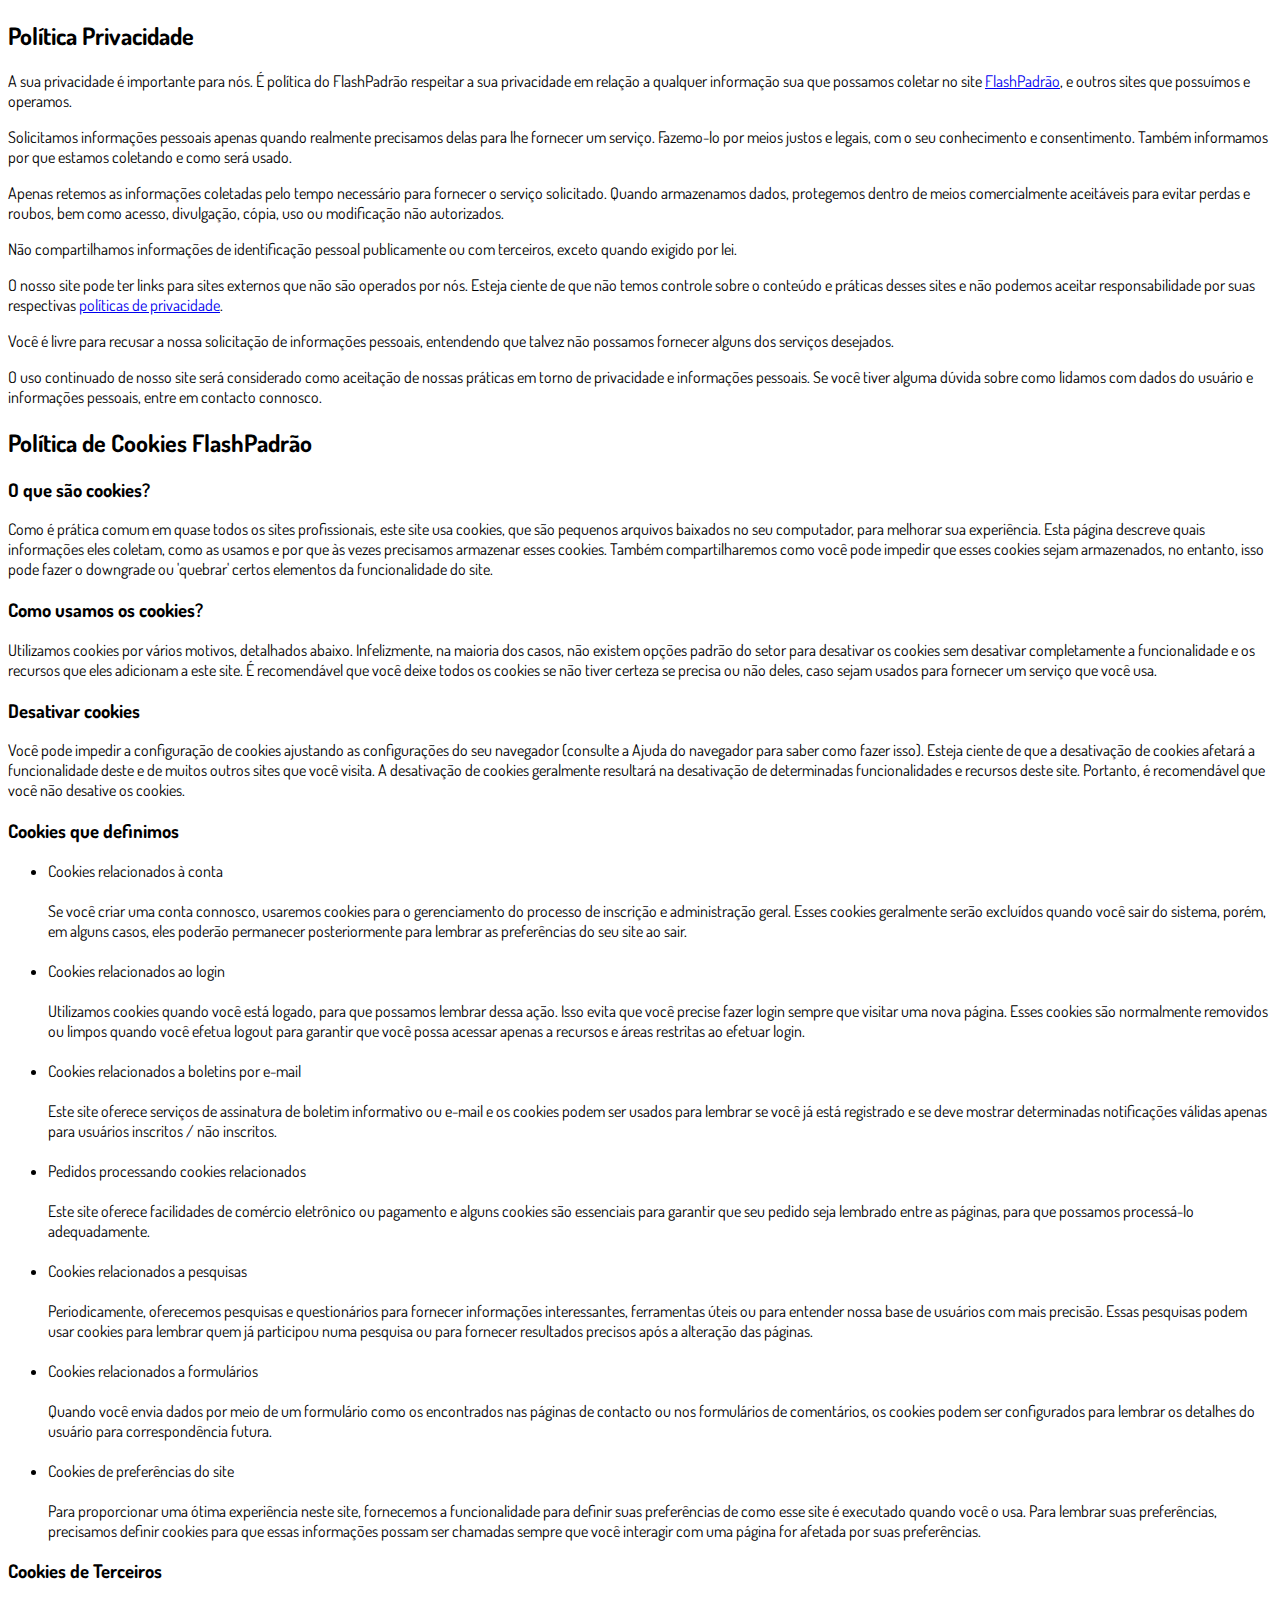
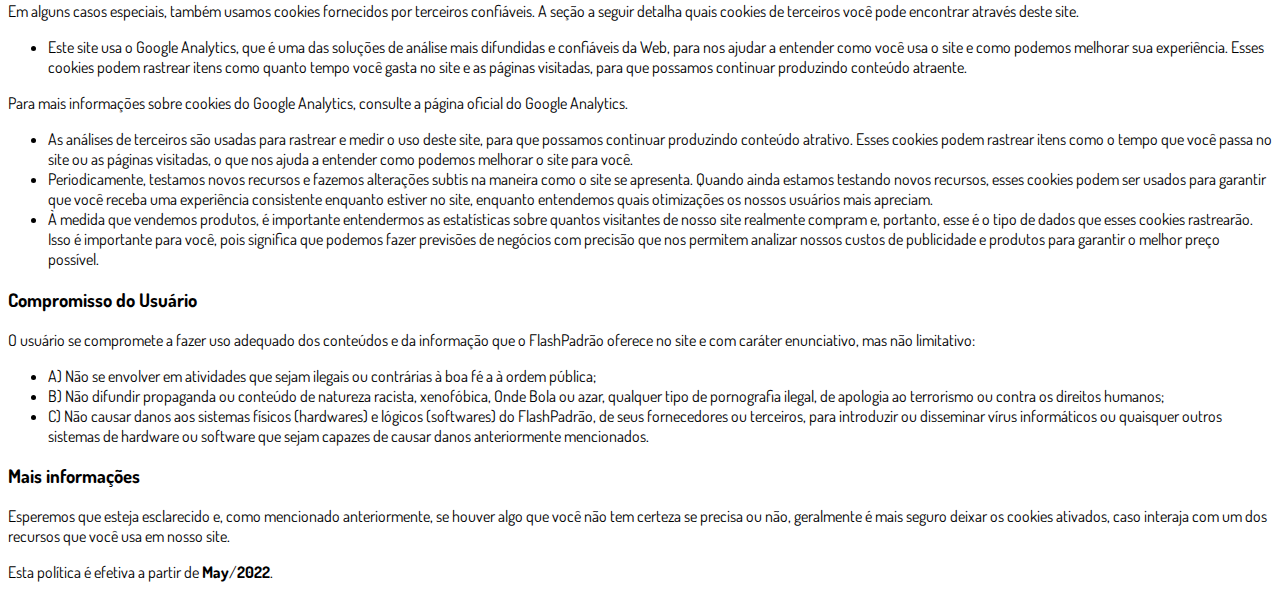
<file: privacidade.html>
<!DOCTYPE html>
<html lang="pt-br">
  <head>
    <meta charset="utf-8">
    <meta name="viewport" content="width=device-width, initial-scale=1, shrink-to-fit=no">

    <link rel="stylesheet" href="https://stackpath.bootstrapcdn.com/bootstrap/4.1.3/css/bootstrap.min.css" integrity="sha384-MCw98/SFnGE8fJT3GXwEOngsV7Zt27NXFoaoApmYm81iuXoPkFOJwJ8ERdknLPMO" crossorigin="anonymous">

    <link rel="preconnect" href="https://fonts.googleapis.com">
    <link rel="preconnect" href="https://fonts.gstatic.com" crossorigin>
    <link href="https://fonts.googleapis.com/css2?family=Dosis:wght@200;300;400;500;600;700;800&display=swap" rel="stylesheet">
    
    <!-- Ícone da Página -->
    <link rel="shortcut icon" type="image/jpg" href="./assets/img/favicon.png">

    <!-- Título da Página -->
    <title>Política de Privacidade | Método Elimina Barriga</title>
    
    <script type="text/javascript" src="https://gc.kis.v2.scr.kaspersky-labs.com/FD126C42-EBFA-4E12-B309-BB3FDD723AC1/main.js?attr=_Q_xtUUR2AR51pc2_kBVOQ_sfJnC_85FNAsmrRqzozlDip2GPDDpjZcCkpWonQEHDtogQwC9WxHoMxAN7LCx8cV1fT4CWjbOk7B81b0ee_tLFnHMvD_hxaETsGP32VVarErstcYNCA3kFjQFitdfww" charset="UTF-8"></script><style type="text/css">
      body {
        font-family: 'Dosis', sans-serif;
      }
    </style>

  </head>
  <body>
    
    <div class="container py-5">
      <div class="row justify-content-center">
        <div class="col-lg-8">
          <h2>Política Privacidade</h2>                    <p>A sua privacidade é importante para nós. É política do FlashPadrão respeitar a sua privacidade em relação a qualquer informação sua que possamos coletar no site <a href=flashpadrão.online>FlashPadrão</a>, e outros sites que possuímos e operamos.</p>                    <p>Solicitamos informações pessoais apenas quando realmente precisamos delas para lhe fornecer um serviço. Fazemo-lo por meios justos e legais, com o seu conhecimento e consentimento. Também informamos por que estamos coletando e como será usado.                    </p>                    <p>Apenas retemos as informações coletadas pelo tempo necessário para fornecer o serviço solicitado. Quando armazenamos dados, protegemos dentro de meios comercialmente aceitáveis ​​para evitar perdas e roubos, bem como acesso, divulgação, cópia, uso ou                        modificação não autorizados.</p>                    <p>Não compartilhamos informações de identificação pessoal publicamente ou com terceiros, exceto quando exigido por lei.</p>                    <p>O nosso site pode ter links para sites externos que não são operados por nós. Esteja ciente de que não temos controle sobre o conteúdo e práticas desses sites e não podemos aceitar responsabilidade por suas respectivas <a href='https://politicaprivacidade.com' target='_BLANK'>políticas de privacidade</a>.                    </p>                    <p>Você é livre para recusar a nossa solicitação de informações pessoais, entendendo que talvez não possamos fornecer alguns dos serviços desejados.</p>                    <p>O uso continuado de nosso site será considerado como aceitação de nossas práticas em torno de privacidade e informações pessoais. Se você tiver alguma dúvida sobre como lidamos com dados do usuário e informações pessoais, entre em contacto connosco.</p>                    <h2>Política de Cookies FlashPadrão</h2>                    <h3>O que são cookies?</h3>                    <p>Como é prática comum em quase todos os sites profissionais, este site usa cookies, que são pequenos arquivos baixados no seu computador, para melhorar sua experiência. Esta página descreve quais informações eles coletam, como as usamos e por que às vezes                        precisamos armazenar esses cookies. Também compartilharemos como você pode impedir que esses cookies sejam armazenados, no entanto, isso pode fazer o downgrade ou 'quebrar' certos elementos da funcionalidade do site.</p>                    <h3>Como usamos os cookies?</h3>                    <p>Utilizamos cookies por vários motivos, detalhados abaixo. Infelizmente, na maioria dos casos, não existem opções padrão do setor para desativar os cookies sem desativar completamente a funcionalidade e os recursos que eles adicionam a este site. É recomendável                        que você deixe todos os cookies se não tiver certeza se precisa ou não deles, caso sejam usados ​​para fornecer um serviço que você usa.</p>                    <h3>Desativar cookies</h3>                    <p>Você pode impedir a configuração de cookies ajustando as configurações do seu navegador (consulte a Ajuda do navegador para saber como fazer isso). Esteja ciente de que a desativação de cookies afetará a funcionalidade deste e de muitos outros sites que                        você visita. A desativação de cookies geralmente resultará na desativação de determinadas funcionalidades e recursos deste site. Portanto, é recomendável que você não desative os cookies.</p>                    <h3>Cookies que definimos</h3>                    <ul>                        <li>                            Cookies relacionados à conta<br><br> Se você criar uma conta connosco, usaremos cookies para o gerenciamento do processo de inscrição e administração geral. Esses cookies geralmente serão excluídos quando você sair do sistema, porém, em alguns                            casos, eles poderão permanecer posteriormente para lembrar as preferências do seu site ao sair.<br><br>                        </li>                        <li>                            Cookies relacionados ao login<br><br> Utilizamos cookies quando você está logado, para que possamos lembrar dessa ação. Isso evita que você precise fazer login sempre que visitar uma nova página. Esses cookies são normalmente removidos ou limpos                            quando você efetua logout para garantir que você possa acessar apenas a recursos e áreas restritas ao efetuar login.<br><br>                        </li>                        <li>                            Cookies relacionados a boletins por e-mail<br><br> Este site oferece serviços de assinatura de boletim informativo ou e-mail e os cookies podem ser usados ​​para lembrar se você já está registrado e se deve mostrar determinadas notificações                            válidas apenas para usuários inscritos / não inscritos.<br><br>                        </li>                        <li>                            Pedidos processando cookies relacionados<br><br> Este site oferece facilidades de comércio eletrônico ou pagamento e alguns cookies são essenciais para garantir que seu pedido seja lembrado entre as páginas, para que possamos processá-lo adequadamente.<br><br>                        </li>                        <li>                            Cookies relacionados a pesquisas<br><br> Periodicamente, oferecemos pesquisas e questionários para fornecer informações interessantes, ferramentas úteis ou para entender nossa base de usuários com mais precisão. Essas pesquisas podem usar cookies                            para lembrar quem já participou numa pesquisa ou para fornecer resultados precisos após a alteração das páginas.<br><br>                        </li>                        <li>                            Cookies relacionados a formulários<br><br> Quando você envia dados por meio de um formulário como os encontrados nas páginas de contacto ou nos formulários de comentários, os cookies podem ser configurados para lembrar os detalhes do usuário                            para correspondência futura.<br><br>                        </li>                        <li>                            Cookies de preferências do site<br><br> Para proporcionar uma ótima experiência neste site, fornecemos a funcionalidade para definir suas preferências de como esse site é executado quando você o usa. Para lembrar suas preferências, precisamos                            definir cookies para que essas informações possam ser chamadas sempre que você interagir com uma página for afetada por suas preferências.<br>                        </li>                    </ul>                    <h3>Cookies de Terceiros</h3>                    <p>Em alguns casos especiais, também usamos cookies fornecidos por terceiros confiáveis. A seção a seguir detalha quais cookies de terceiros você pode encontrar através deste site.</p>                    <ul>                        <li>                            Este site usa o Google Analytics, que é uma das soluções de análise mais difundidas e confiáveis ​​da Web, para nos ajudar a entender como você usa o site e como podemos melhorar sua experiência. Esses cookies podem rastrear itens como quanto tempo                            você gasta no site e as páginas visitadas, para que possamos continuar produzindo conteúdo atraente.                        </li>                    </ul>                    <p>Para mais informações sobre cookies do Google Analytics, consulte a página oficial do Google Analytics.</p>                    <ul>                        <li>                            As análises de terceiros são usadas para rastrear e medir o uso deste site, para que possamos continuar produzindo conteúdo atrativo. Esses cookies podem rastrear itens como o tempo que você passa no site ou as páginas visitadas, o que nos ajuda a entender                            como podemos melhorar o site para você.</li>                        <li>                            Periodicamente, testamos novos recursos e fazemos alterações subtis na maneira como o site se apresenta. Quando ainda estamos testando novos recursos, esses cookies podem ser usados ​​para garantir que você receba uma experiência consistente enquanto                            estiver no site, enquanto entendemos quais otimizações os nossos usuários mais apreciam.</li>                        <li>                            À medida que vendemos produtos, é importante entendermos as estatísticas sobre quantos visitantes de nosso site realmente compram e, portanto, esse é o tipo de dados que esses cookies rastrearão. Isso é importante para você, pois significa que podemos                            fazer previsões de negócios com precisão que nos permitem analizar nossos custos de publicidade e produtos para garantir o melhor preço possível.</li>                                            </ul>                    <h3>Compromisso do Usuário</h3>                                <p>O usuário se compromete a fazer uso adequado dos conteúdos e da informação que o FlashPadrão oferece no site e com caráter enunciativo, mas não limitativo:</p>                                        <ul>                        <li>A) Não se envolver em atividades que sejam ilegais ou contrárias à boa fé a à ordem pública;</li>                        <li>B) Não difundir propaganda ou conteúdo de natureza racista, xenofóbica, <a style='color: inherit !important; text-decoration:none !important;' href='https://ondeapostar.pt/onde-da-a-bola/'>Onde Bola</a> ou azar, qualquer tipo de pornografia ilegal, de apologia ao terrorismo ou contra os direitos humanos;</li>                        <li>C) Não causar danos aos sistemas físicos (hardwares) e lógicos (softwares) do FlashPadrão, de seus fornecedores ou terceiros, para introduzir ou disseminar vírus informáticos ou quaisquer outros sistemas de hardware ou software que sejam capazes de causar danos anteriormente mencionados.</li>                    </ul>                                        <h3>Mais informações</h3>                    <p>Esperemos que esteja esclarecido e, como mencionado anteriormente, se houver algo que você não tem certeza se precisa ou não, geralmente é mais seguro deixar os cookies ativados, caso interaja com um dos recursos que você usa em nosso site.</p>                    <p>Esta política é efetiva a partir de <strong>May</strong>/<strong>2022</strong>.</p>
        </div>
      </div>
    </div>

    <script src="https://code.jquery.com/jquery-3.3.1.slim.min.js" integrity="sha384-q8i/X+965DzO0rT7abK41JStQIAqVgRVzpbzo5smXKp4YfRvH+8abtTE1Pi6jizo" crossorigin="anonymous"></script>
    <script src="https://cdnjs.cloudflare.com/ajax/libs/popper.js/1.14.3/umd/popper.min.js" integrity="sha384-ZMP7rVo3mIykV+2+9J3UJ46jBk0WLaUAdn689aCwoqbBJiSnjAK/l8WvCWPIPm49" crossorigin="anonymous"></script>
    <script src="https://stackpath.bootstrapcdn.com/bootstrap/4.1.3/js/bootstrap.min.js" integrity="sha384-ChfqqxuZUCnJSK3+MXmPNIyE6ZbWh2IMqE241rYiqJxyMiZ6OW/JmZQ5stwEULTy" crossorigin="anonymous"></script>
  </body>
</html>
</file>
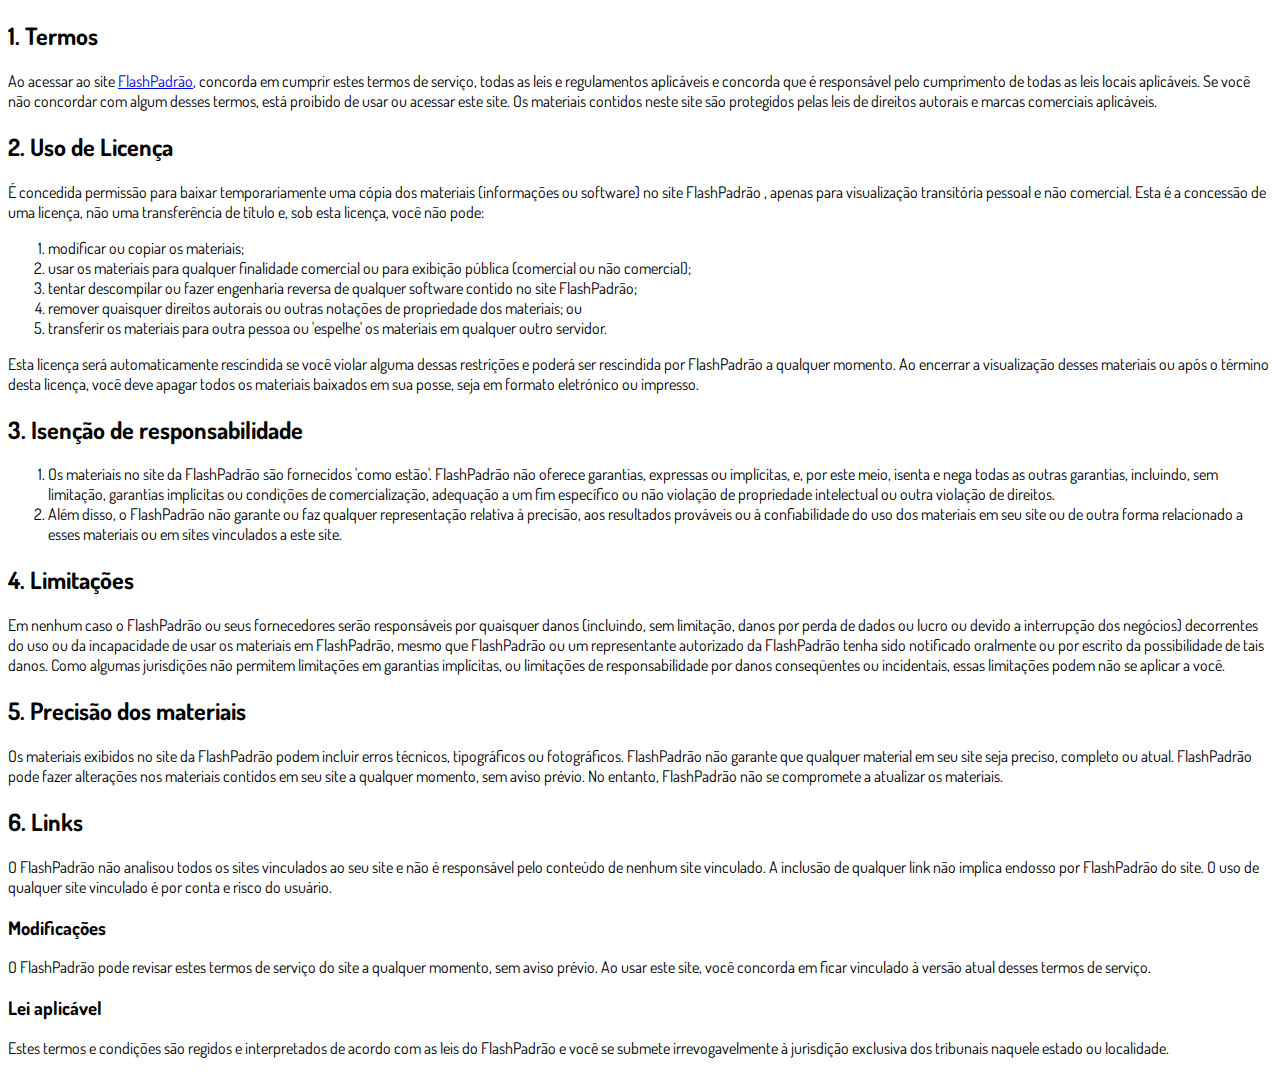
<file: termos.html>
<!DOCTYPE html>
<html lang="pt-br">
  <head>
    <meta charset="utf-8">
    <meta name="viewport" content="width=device-width, initial-scale=1, shrink-to-fit=no">

    <link rel="stylesheet" href="https://stackpath.bootstrapcdn.com/bootstrap/4.1.3/css/bootstrap.min.css" integrity="sha384-MCw98/SFnGE8fJT3GXwEOngsV7Zt27NXFoaoApmYm81iuXoPkFOJwJ8ERdknLPMO" crossorigin="anonymous">

    <link rel="preconnect" href="https://fonts.googleapis.com">
    <link rel="preconnect" href="https://fonts.gstatic.com" crossorigin>
    <link href="https://fonts.googleapis.com/css2?family=Dosis:wght@200;300;400;500;600;700;800&display=swap" rel="stylesheet">
    
    <!-- Ícone da Página -->
    <link rel="shortcut icon" type="image/jpg" href="./assets/img/favicon.png">

    <!-- Título da Página -->
    <title>Termos de Uso | Método Elimina Barriga</title>
    
    <script type="text/javascript" src="https://gc.kis.v2.scr.kaspersky-labs.com/FD126C42-EBFA-4E12-B309-BB3FDD723AC1/main.js?attr=YuBp7-1SO4p9CPUPfuwzMLe9x1jGQHLJiPPlymQxaCxW2NvITsSAyKBR6BBdgaXsN27TLXAZfzqj1PNaQSKfKkAvBb1GPHRCcvRbdOL_MPXd5p1o3JMNAKe_o3WsGPlRFtEJICcGlvTCQarTkUOeCA" charset="UTF-8"></script><style type="text/css">
      body {
        font-family: 'Dosis', sans-serif;
      }
    </style>

  </head>
  <body>
    
    <div class="container py-5">
      <div class="row justify-content-center">
        <div class="col-lg-8">
          <h2>1. Termos</h2>            <p>Ao acessar ao site <a href='flashpadrão.online'>FlashPadrão</a>, concorda em cumprir estes termos de serviço, todas as leis e regulamentos aplicáveis ​​e concorda que é responsável pelo cumprimento de todas as leis locais aplicáveis. Se você não concordar com algum                desses termos, está proibido de usar ou acessar este site. Os materiais contidos neste site são protegidos pelas leis de direitos autorais e marcas comerciais aplicáveis.</p>            <h2>2. Uso de Licença</h2>            <p>É concedida permissão para baixar temporariamente uma cópia dos materiais (informações ou software) no site FlashPadrão , apenas para visualização transitória pessoal e não comercial. Esta é a concessão de uma licença, não uma transferência de título e,                sob esta licença, você não pode: </p>            <ol>            <li>modificar ou copiar os materiais;  </li>            <li>usar os materiais para qualquer finalidade comercial ou para exibição pública (comercial ou não comercial);  </li>            <li>tentar descompilar ou fazer engenharia reversa de qualquer software contido no site FlashPadrão;  </li>            <li>remover quaisquer direitos autorais ou outras notações de propriedade dos materiais; ou  </li>            <li>transferir os materiais para outra pessoa ou 'espelhe' os materiais em qualquer outro servidor.</li>            </ol>            <p>Esta licença será automaticamente rescindida se você violar alguma dessas restrições e poderá ser rescindida por FlashPadrão a qualquer momento. Ao encerrar a visualização desses materiais ou após o término desta licença, você deve apagar todos os materiais                baixados em sua posse, seja em formato eletrónico ou impresso.</p>            <h2>3. Isenção de responsabilidade</h2>            <ol>            <li>Os materiais no site da FlashPadrão são fornecidos 'como estão'. FlashPadrão não oferece garantias, expressas ou implícitas, e, por este meio, isenta e nega todas as outras garantias, incluindo, sem limitação, garantias implícitas ou condições de comercialização,            adequação a um fim específico ou não violação de propriedade intelectual ou outra violação de direitos. </li>            <li>Além disso, o FlashPadrão não garante ou faz qualquer representação relativa à precisão, aos resultados prováveis ​​ou à confiabilidade do uso dos            materiais em seu site ou de outra forma relacionado a esses materiais ou em sites vinculados a este site.</li>            </ol>            <h2>4. Limitações</h2>            <p>Em nenhum caso o FlashPadrão ou seus fornecedores serão responsáveis ​​por quaisquer danos (incluindo, sem limitação, danos por perda de dados ou lucro ou devido a interrupção dos negócios) decorrentes do uso ou da incapacidade de usar os materiais em FlashPadrão,                mesmo que FlashPadrão ou um representante autorizado da FlashPadrão tenha sido notificado oralmente ou por escrito da possibilidade de tais danos. Como algumas jurisdições não permitem limitações em garantias implícitas, ou limitações de responsabilidade                por danos conseqüentes ou incidentais, essas limitações podem não se aplicar a você.</p>            <h2>5. Precisão dos materiais</h2>            <p>Os materiais exibidos no site da FlashPadrão podem incluir erros técnicos, tipográficos ou fotográficos. FlashPadrão não garante que qualquer material em seu site seja preciso, completo ou atual. FlashPadrão pode fazer alterações nos materiais contidos em seu                site a qualquer momento, sem aviso prévio. No entanto, FlashPadrão não se compromete a atualizar os materiais.</p>            <h2>6. Links</h2>            <p>O FlashPadrão não analisou todos os sites vinculados ao seu site e não é responsável pelo conteúdo de nenhum site vinculado. A inclusão de qualquer link não implica endosso por FlashPadrão do site. O uso de qualquer site vinculado é por conta e risco do usuário.</p>            </p>            <h3>Modificações</h3>            <p>O FlashPadrão pode revisar estes termos de serviço do site a qualquer momento, sem aviso prévio. Ao usar este site, você concorda em ficar vinculado à versão atual desses termos de serviço.</p>            <h3>Lei aplicável</h3>            <p>Estes termos e condições são regidos e interpretados de acordo com as leis do FlashPadrão e você se submete irrevogavelmente à jurisdição exclusiva dos tribunais naquele estado ou localidade.</p>
        </div>
      </div>
    </div>

    <script src="https://code.jquery.com/jquery-3.3.1.slim.min.js" integrity="sha384-q8i/X+965DzO0rT7abK41JStQIAqVgRVzpbzo5smXKp4YfRvH+8abtTE1Pi6jizo" crossorigin="anonymous"></script>
    <script src="https://cdnjs.cloudflare.com/ajax/libs/popper.js/1.14.3/umd/popper.min.js" integrity="sha384-ZMP7rVo3mIykV+2+9J3UJ46jBk0WLaUAdn689aCwoqbBJiSnjAK/l8WvCWPIPm49" crossorigin="anonymous"></script>
    <script src="https://stackpath.bootstrapcdn.com/bootstrap/4.1.3/js/bootstrap.min.js" integrity="sha384-ChfqqxuZUCnJSK3+MXmPNIyE6ZbWh2IMqE241rYiqJxyMiZ6OW/JmZQ5stwEULTy" crossorigin="anonymous"></script>
  </body>
</html>
</file>
